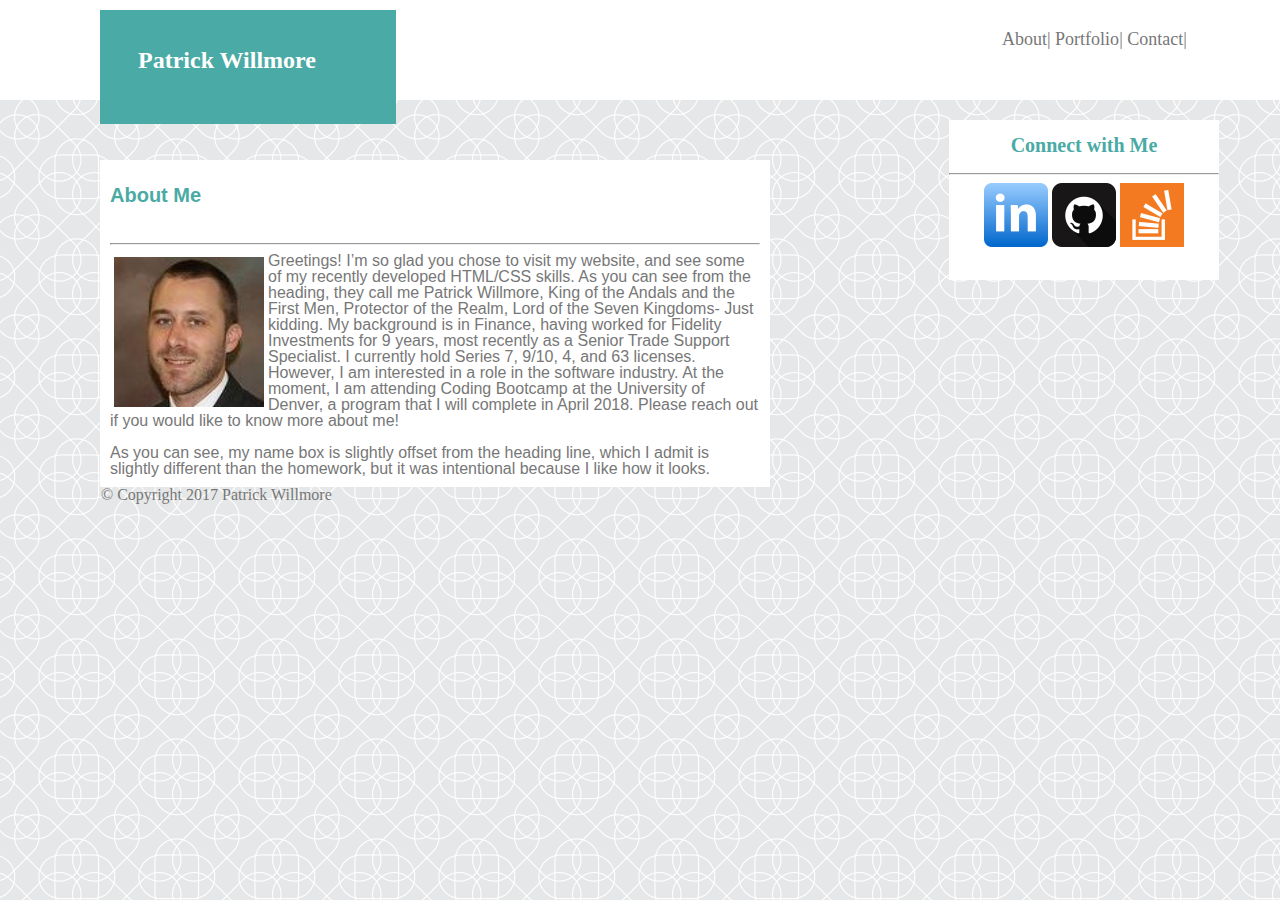
<file: index.html>
<!DOCTYPE html>
<html lang="en-us">

<head>
	<meta charset="UTF-8">
	<title>Patrick bio</title>
	<link rel="stylesheet" type="text/css" href="./assets/css/reset.css">
	<link rel="stylesheet" type="text/css" href="./assets/css/style.css">
</head>	

<body>
	<header>
		<div class="Name">
			<h1>Patrick Willmore</h1>
		</div>
		<div class="rightside">
			<div class="Links">
				<a href="./index.html">About</a>|
				<a href="./portfolio.html">Portfolio</a>|
				<a href="./contact.html">Contact</a>|
			</div>
		</div>	
	</header>
	<section>
		<div id="About">
			<p>About Me</p>
		</div>
		<hr>
		<img src="./assets/images/profile.jpg" alt="MyProfile" style="width: 150px; height: 150px; float: left; margin: 4px;">
		<p>Greetings! I’m so glad you chose to visit my website, and see some of my recently developed HTML/CSS skills. As you can see from the heading, they call me Patrick Willmore, King of the Andals and the First Men, Protector of the Realm, Lord of the Seven Kingdoms- Just kidding. My background is in Finance, having worked for Fidelity Investments for 9 years, most recently as a Senior Trade Support Specialist. I currently hold Series 7, 9/10, 4, and 63 licenses. However, I am interested in a role in the software industry. At the moment, I am attending Coding Bootcamp at the University of Denver, a program that I will complete in April 2018. Please reach out if you would like to know more about me!</p><br>
		<p>As you can see, my name box is slightly offset from the heading line, which I admit is slightly different than the homework, but it was intentional because I like how it looks.</p>
	</section>

	<div class="rightside">
		<aside><div id="Connect"> Connect with Me</div>
		<hr>
		<div id="icons">
		<a href="https://www.linkedin.com/in/patrick-willmore-3153a1a/"><img src="./assets/images/linkedin_64.png" alt="linkedin" img class="logo"></a>
		<a href="https://github.com/Patrick-Willmore"><img src="./assets/images/github_64.png" alt="github" img class="logo"></a>
		<a href="https://stackexchange.com/users/12072493/patrick-willmore"><img src="./assets/images/overflow-64.png" alt="overflow" img class="logo"></a>
		</aside>
		</div>
	</div>
<footer>
	&#169; Copyright 2017 Patrick Willmore
</footer>

</body>



</html>
</file>
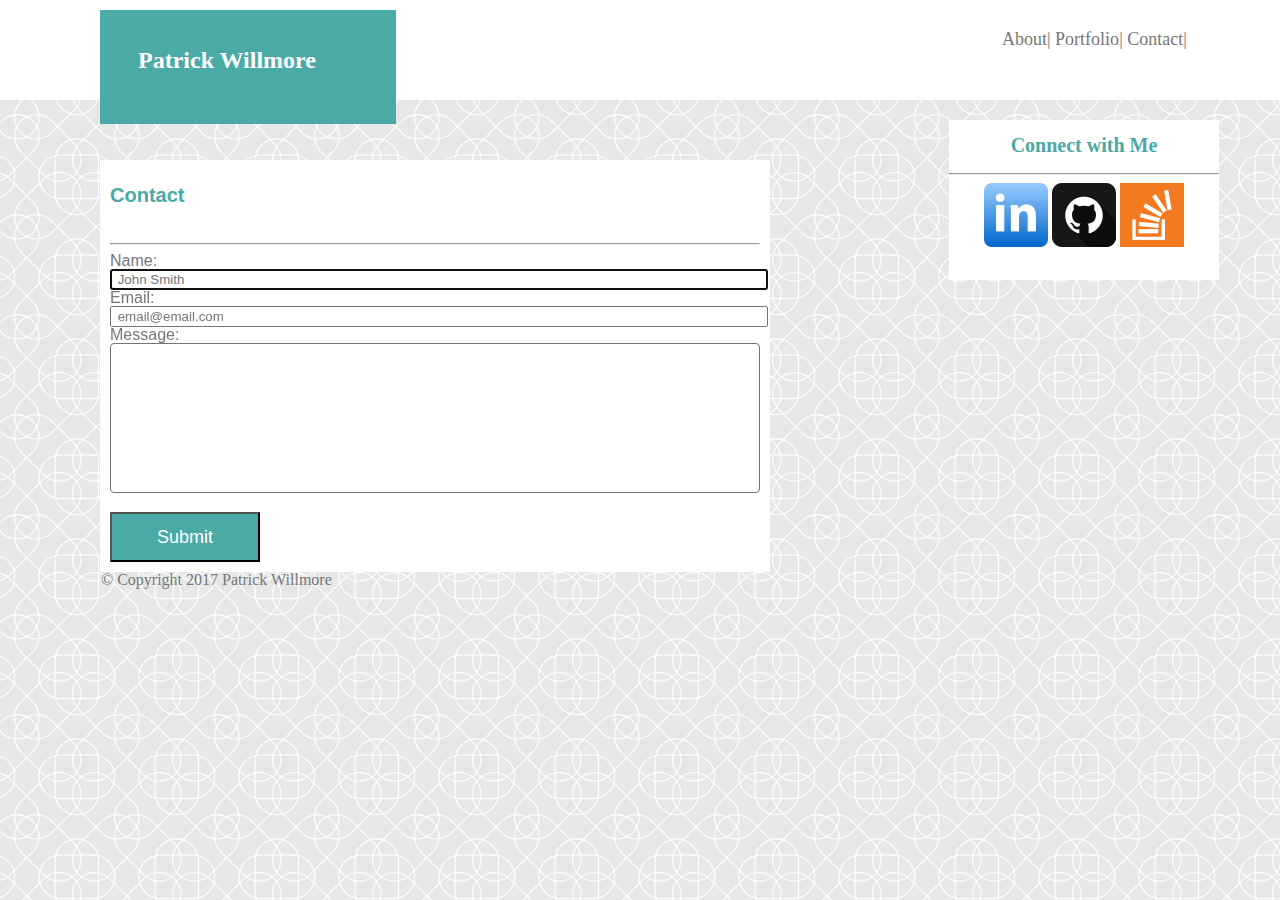
<file: contact.html>
<!DOCTYPE html>
<html lang="en-us">

<head>
	<meta charset="UTF-8">
	<title>Patrick bio</title>
	<link rel="stylesheet" type="text/css" href="./assets/css/reset.css">
	<link rel="stylesheet" type="text/css" href="./assets/css/style.css">
</head>	

<body>
	<header>
		<div class="Name">
			<h1>Patrick Willmore</h1>
		</div>
		<div class="rightside">
			<div class="Links">
				<a href="./index.html">About</a>|
				<a href="./portfolio.html">Portfolio</a>|
				<a href="./contact.html">Contact</a>|
			</div>
		</div>	
	</header>
	<section>
		<div id="About">
			<p>Contact</p>
		</div>
		<hr>

		<form>
			<div class="form">
				 Name:<br>
				  <input type="text" name="Name" placeholder=" John Smith" autofocus>
  <br>
   Email:<br>
  <input type="text" name="Email" placeholder=" email@email.com">
  <br>
   Message:<br>
   <textarea>
	
	</textarea>
   <br><br>
   
   <input type="submit" placeholder="Submit">
			</div>
		</form>
	
	</section>

	<div class="rightside">
		<aside><div id="Connect"> Connect with Me</br></div>
		<hr>
		<div id="icons">
		<a href="https://www.linkedin.com/in/patrick-willmore-3153a1a/"><img src="./assets/images/linkedin_64.png" alt="linkedin" img class="logo"></a>
		<a href="https://github.com/Patrick-Willmore"><img src="./assets/images/github_64.png" alt="github" img class="logo"></a>
		<a href="https://stackexchange.com/users/12072493/patrick-willmore"><img src="./assets/images/overflow-64.png" alt="overflow" img class="logo"></a>
		</aside>
		</div>
	</div>
<footer>
	&#169; Copyright 2017 Patrick Willmore
</footer>

</body>



</html>
</file>
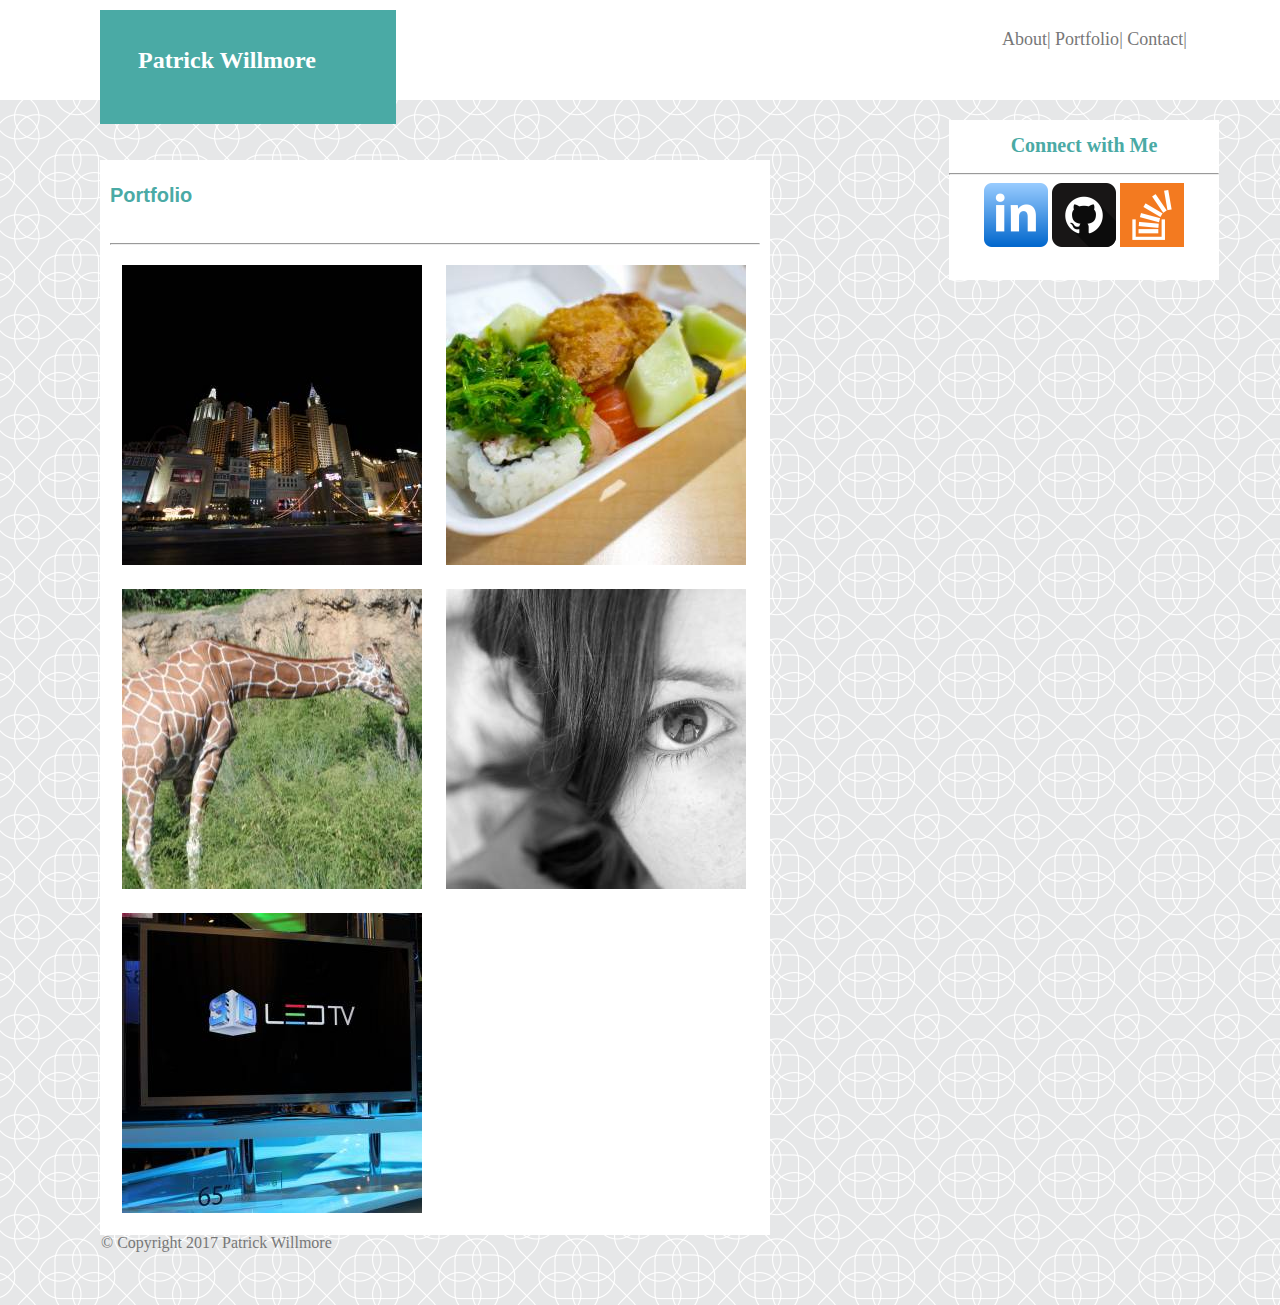
<file: portfolio.html>
<!DOCTYPE html>
<html lang="en-us">

<head>
	<meta charset="UTF-8">
	<title>Patrick bio</title>
	<link rel="stylesheet" type="text/css" href="./assets/css/reset.css">
	<link rel="stylesheet" type="text/css" href="./assets/css/style.css">
</head>	

<body>
	<header>
		<div class="Name">
			<h1>Patrick Willmore</h1>
		</div>
		<div class="rightside">
			<div class="Links">
				<a href="./index.html">About</a>|
				<a href="./portfolio.html">Portfolio</a>|
				<a href="./contact.html">Contact</a>|
			</div>
		</div>	
	</header>
	<section>
		<div id="About">
			<p>Portfolio</p>
		</div>
		<hr>
		<nav>
		<!-- <div id="images"> -->
		<!-- <caption>Table 1.1 Customers</caption> -->
		<!-- <figure> -->
		<img src="./assets/images/city.jpg" alt="city" style="width: 300px; height: 300px; float: left;" img class="port">
		<!-- <figcaption>Portfolio</figcaption> -->

		<img src="./assets/images/food.jpg" alt="food" style="width: 300px; height: 300px; float: left;" img class="port">
		<img src="./assets/images/giraffe.jpg" alt="giraffe" style="width: 300px; height: 300px; float: left;" img class="port">
		<img src="./assets/images/people-q-c-300-300-1.jpg" alt="people" style="width: 300px; height: 300px; float: left;" img class="port">
		<img src="./assets/images/technics-q-c-300-300-9.jpg" alt="technics" style="width: 300px; height: 300px; float: left;" img class="port">
		<!-- </div> -->
		<!-- </figure> -->
		</nav>

	
	</section>

	<div class="rightside">
		<aside><div id="Connect"> Connect with Me</br></div>
		<hr>
		<div id="icons">
		<a href="https://www.linkedin.com/in/patrick-willmore-3153a1a/"><img src="./assets/images/linkedin_64.png" alt="linkedin" img class="logo"></a>
		<a href="https://github.com/Patrick-Willmore"><img src="./assets/images/github_64.png" alt="github" img class="logo"></a>
		<a href="https://stackexchange.com/users/12072493/patrick-willmore"><img src="./assets/images/overflow-64.png" alt="overflow" img class="logo"></a>
		</aside>
		</div>
	</div>
<footer>
	&#169; Copyright 2017 Patrick Willmore
</footer>

</body>



</html>
</file>
<file: assets/css/style.css>
body {
	background-image : url("../../assets/images/intersection.png");
	color: #777777;
}
	
/*h1,h2,h3,h4 {
	font-family: 'Georgia', Times, Times New Roman, serif;
}*/

header {
	font-family: 'Georgia', Times, Times New Roman, serif;
	height: 100px;
	width: 100%;
	background-color: white;
}

.Name {
	font-size: 24px;
	height: 38px;
	width: 220px;
	color: white;
	background-color: #4aaaa5;
	float: left;
	margin-right: 45%;
	margin-left: 100px;
	padding: 38px;
	margin-top: 10px;
}

.Links {
	font-size: 18px;
	float: left;
	display: inline;
	height: 100px;
	width: 220px;
	font-color: #777777;
	padding: 30px;
}

.Links a {
	color: #777777;
	text-decoration: none;
}

#About {
	font-size: 20px;
	color: #4aaaa5;
	font-weight: bold;
	border-bottom: 3px;
	border-color: #777777;
	width: 650px;
	height: 50px;
	padding-top: 15px
}
section {
	margin-left: 100px;
	margin-right: 30px;
	font-family: 'Arial', 'Helvetica Neue', Helvetica, sans-serif;
	width: 650px;
	height: auto;
	font-color: #777777;
	background-color: white;
	float: left;
	clear: left;
	padding: 10px;
}

aside {
	position: fixed;
	top: 120px;
	right: 1px;
	width: 270px;
	height: 160px;
	float:left;
	margin-right: 60px;
	clear:left;
	background-color: white;
	align-items: center;
}

#Connect {
	font-size: 20px;
	text-align: center;
	color: #4aaaa5;
	font-weight: bold;
	border-bottom: 3px;
	border-color: #777777;
	width: 270px;
	height: 30px;
	padding-top: 15px;
}

.logo {
	display: inline-block;
    margin-left: auto;
    margin-right: auto;
    height: 64px; 
}

#icons {
	text-align:center;
}

footer {
	position: relative; 
	height: 70px;
	width: 100%;
	bottom: 0px; 
	left: 1px; 
	clear: left;
	text-align: left;
	margin-left: 100px;
}

.port {
	padding:12px;
}

img {
	caption-side: bottom;
}


textarea {   
 	width: 100%;
    height: 150px;
    box-sizing: border-box;
    border: 1px solid initial;
    border-radius: 4px;
    background-color: white;
    resize: none;
}

input[type=text] {
	width: 100%;
}

input[type=submit] {
	background-color: #4aaaa5;
	color: white;
	width: 150px;
	height: 50px;
	font-size: 18px;
}
/*figcaption {
    caption-side: bottom;
    width: 300px;
    height: 20px;
    background-color: teal;
    position: relative;
    bottom: 0;*/
}
/*.rightside {
	position
	font-size: 18px;
	display: inline;
	font-color: #777777;
}*/
</file>
